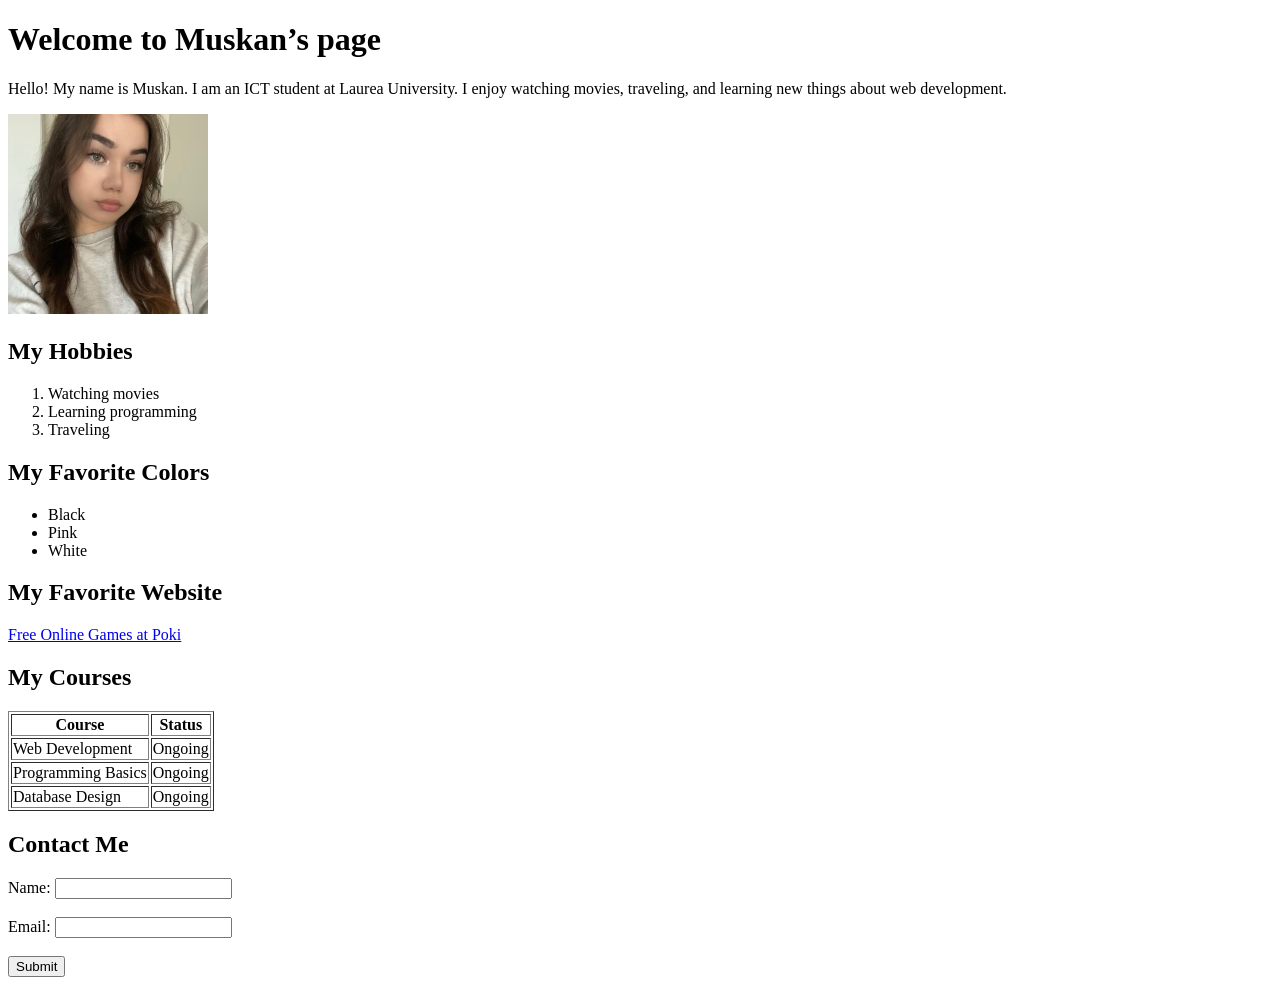
<file: ws_01/index.html>
<!DOCTYPE html>
    <html>
    <head>
        <title>My First HTML Page</title>
    </head>
    <body>
        <h1>Welcome to Muskan’s page</h1>
        <p>Hello! My name is Muskan. I am an ICT student at Laurea University.
        I enjoy watching movies, traveling, and learning new things about web development.</p>
        <img src="a6fc849f19.jpeg.jpg" alt="My Photo" width="200 height="200" ">

        <h2>My Hobbies</h2>
    <ol>
        <li>Watching movies</li>
        <li>Learning programming</li>
        <li>Traveling</li>
    </ol>
    
    <h2>My Favorite Colors</h2>
    <ul>
        <li>Black</li>
        <li>Pink</li>
        <li>White</li>
    </ul>

    <h2>My Favorite Website</h2>
    <a href="https://poki.com/">Free Online Games at Poki</a>
    
<h2>My Courses</h2>

<table border="1">
    <tr>
        <th>Course</th>
        <th>Status</th>
    </tr>
    <tr>
        <td>Web Development</td>
        <td>Ongoing</td>
    </tr>
    <tr>
        <td>Programming Basics</td>
        <td>Ongoing</td>
    </tr>
    <tr>
        <td>Database Design</td>
        <td>Ongoing</td>
    </tr>
</table>

<h2>Contact Me</h2>

<form>
    <label for="Muskan">Name:</label>
    <input type="text" id="name" name="name">
    <br><br>

    <label for="email">Email:</label>
    <input type="email" id="email" name="email">
    <br><br>

    <input type="submit" value="Submit">
</form>

    </body>
    </html>
</file>
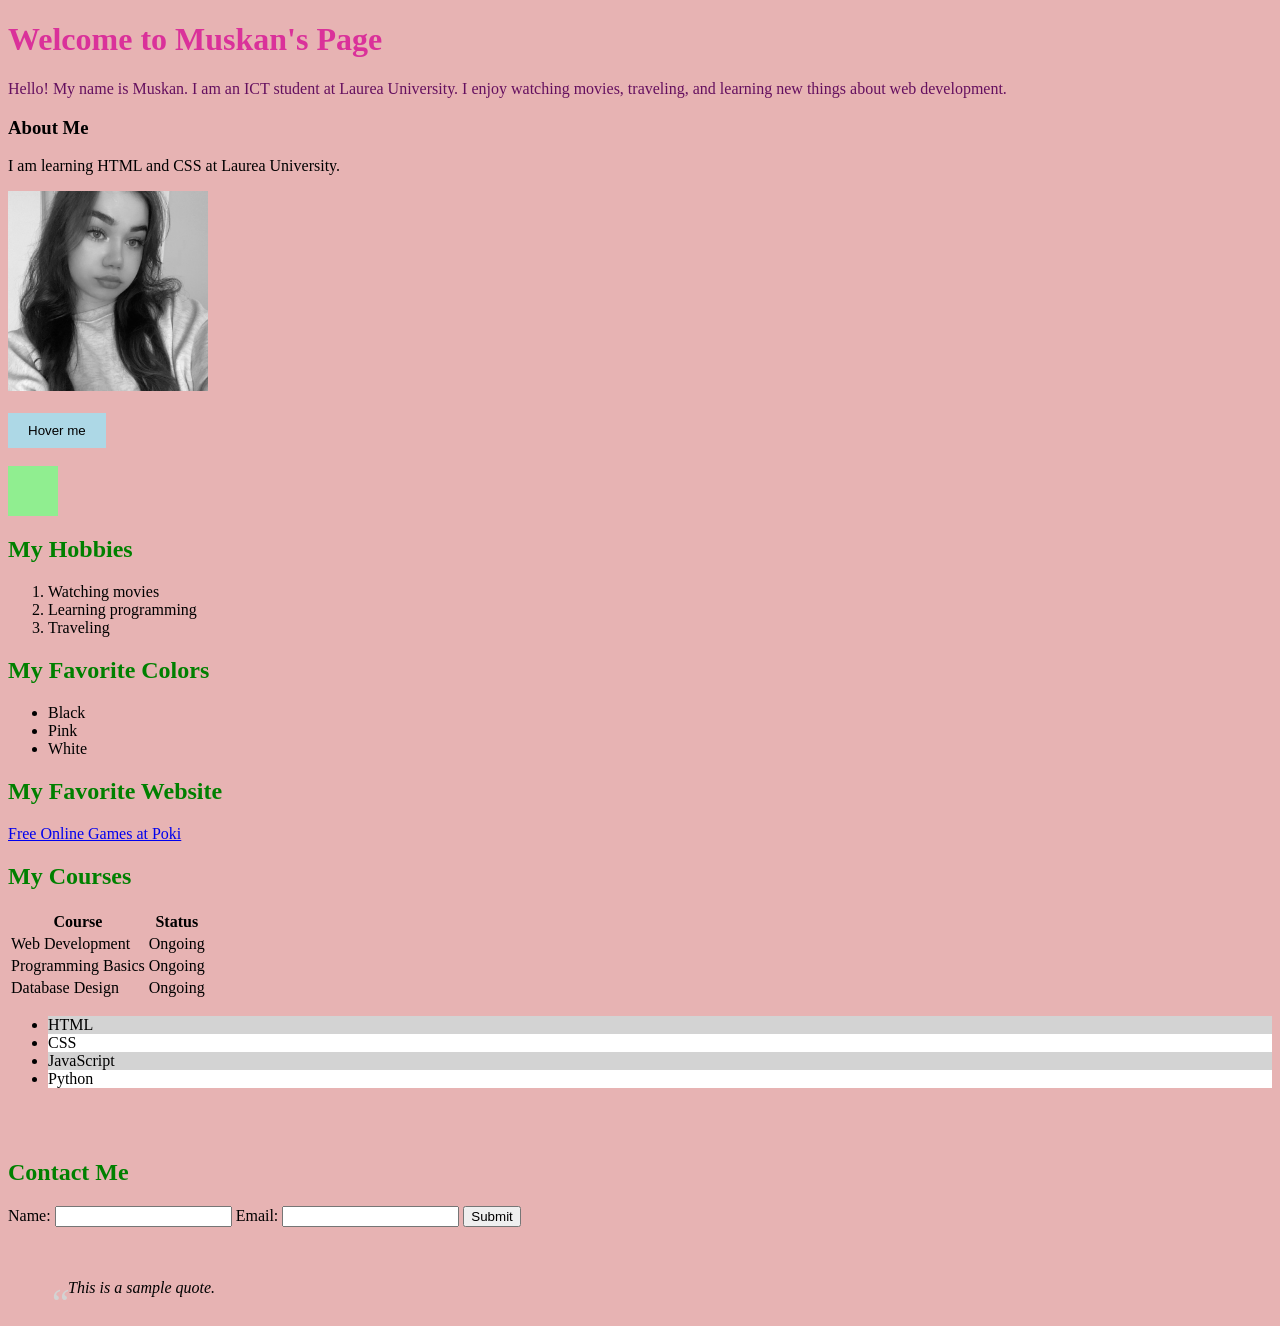
<file: ws_03/index.html>
<!DOCTYPE html>
<html>

<head>
    <title>My First HTML Page</title>

    <link rel="stylesheet" href="style.css">

    <style>
        h2 {
            color: green;
        }

        body {
            background-color: rgb(231, 179, 179);
        }
    </style>

</head>

<body>

    <h1 style="color:rgb(218, 49, 154);">Welcome to Muskan's Page</h1>

    <p style="color:rgb(101, 16, 95);">
        Hello! My name is Muskan. I am an ICT student at Laurea University.
        I enjoy watching movies, traveling, and learning new things about web development.
    </p>

    <div class="content-box">
        <h3>About Me</h3>
        <p>I am learning HTML and CSS at Laurea University.</p>
    </div>

<img src="a6fc849f19.jpeg.jpg" alt="My Photo" class="filter-image" width="200" height="200">

    <br><br>
    <!-- Task 1 -->
    <button class="transition-button">Hover me</button>

    <br><br>

    <!-- Task 2 -->
    <div class="animation-box"></div>

    <h2>My Hobbies</h2>
    <ol>
        <li>Watching movies</li>
        <li>Learning programming</li>
        <li>Traveling</li>
    </ol>

    <h2>My Favorite Colors</h2>
    <ul>
        <li>Black</li>
        <li>Pink</li>
        <li>White</li>
    </ul>

    <h2>My Favorite Website</h2>

    <a href="https://poki.com/" target="_blank">
        Free Online Games at Poki
    </a>

    <h2>My Courses</h2>

    <table>
        <tr>
            <th>Course</th>
            <th>Status</th>
        </tr>

        <tr>
            <td>Web Development</td>
            <td>Ongoing</td>
        </tr>

        <tr>
            <td>Programming Basics</td>
            <td>Ongoing</td>
        </tr>

        <tr>
            <td>Database Design</td>
            <td>Ongoing</td>
        </tr>
    </table>

    <!-- Task 3 -->
    <ul class="pseudo-list">
        <li>HTML</li>
        <li>CSS</li>
        <li>JavaScript</li>
        <li>Python</li>
    </ul>

    <br><br>


       <h2>Contact Me</h2>

    <form>
        <label for="name">Name:</label>
        <input type="text" id="name" name="name">

        <label for="email">Email:</label>
        <input type="email" id="email" name="email">

        <input type="submit" value="Submit">
    </form>
    <br><br>
    <!-- Task 5 -->
    <blockquote class="quote">
        This is a sample quote.
    </blockquote>

</body>

</html>
</file>
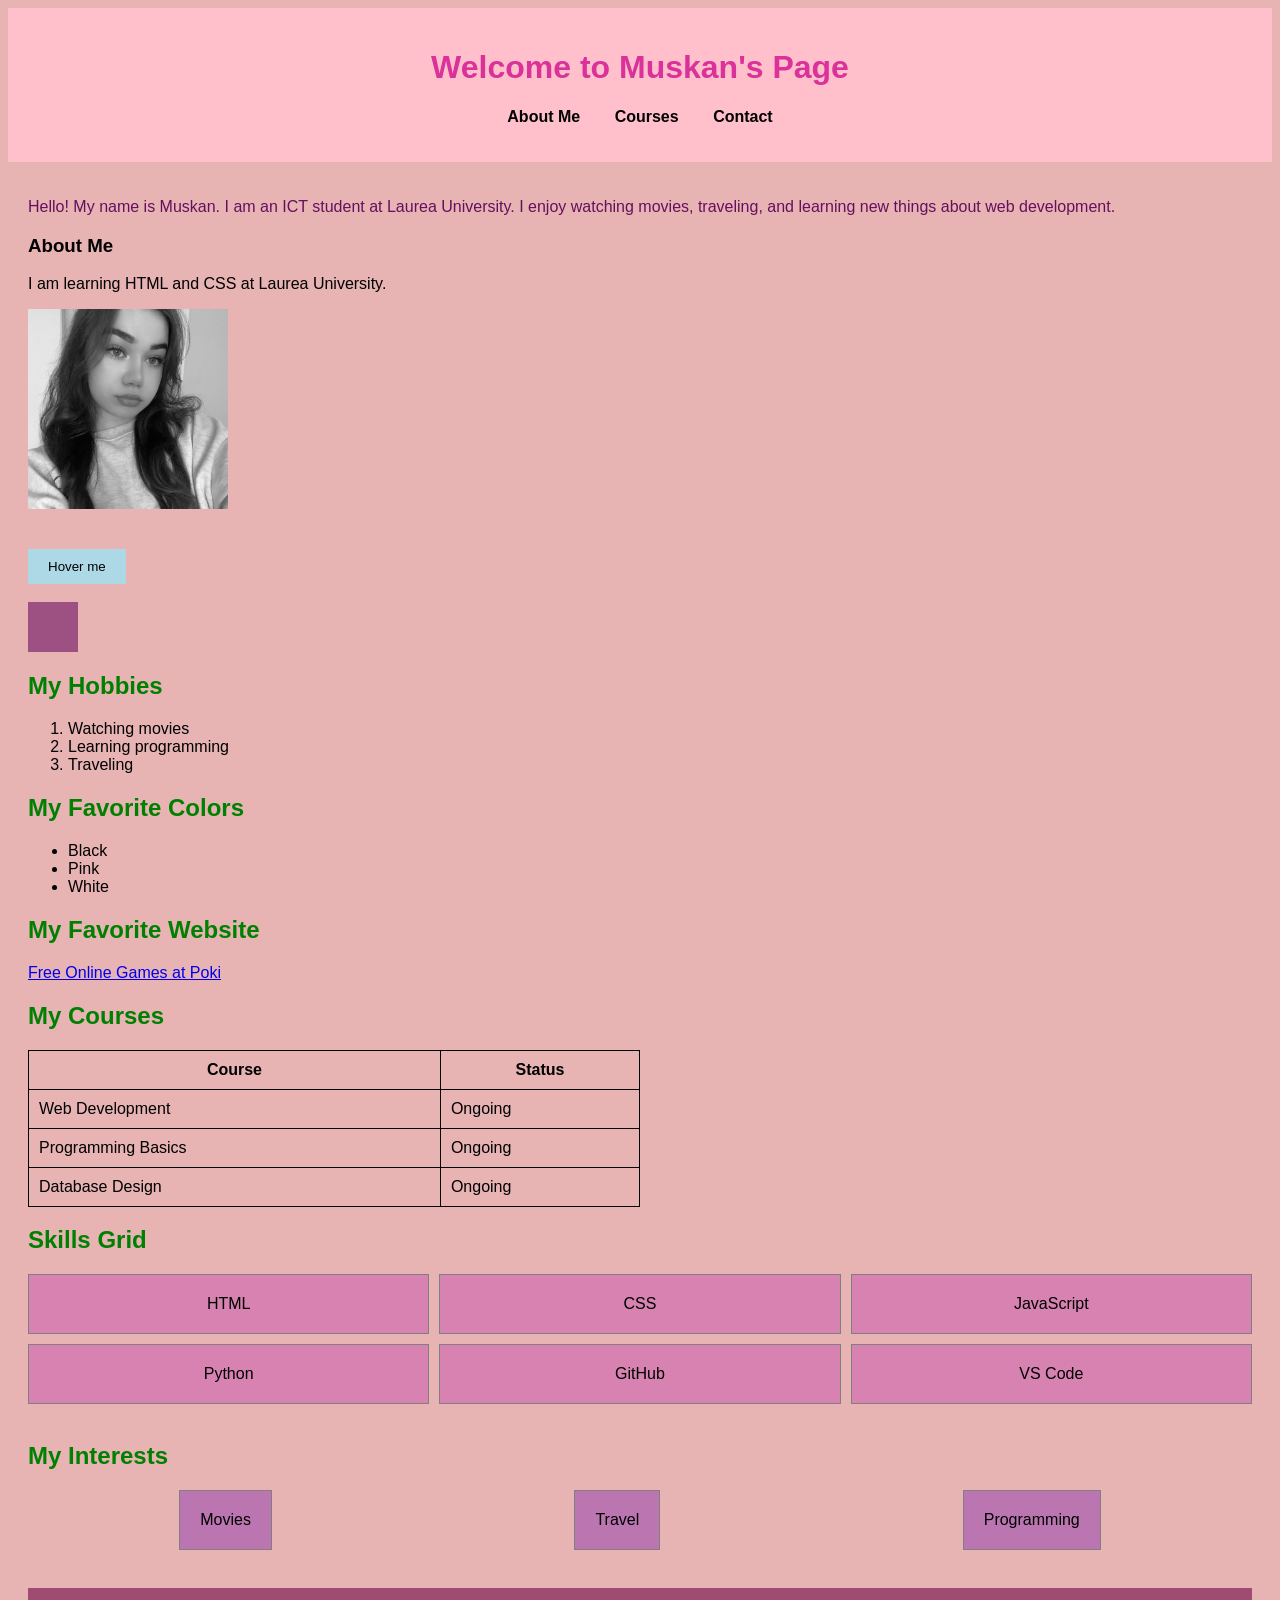
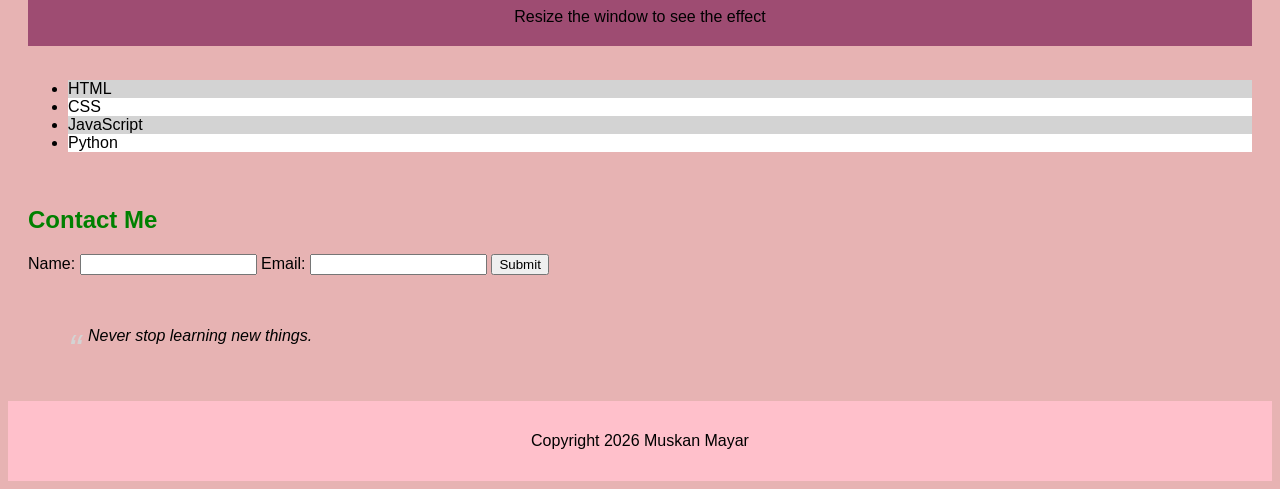
<file: ws_04/index.html>
<!DOCTYPE html>
<html>

<head>
    <title>My First HTML Page</title>

    <link rel="stylesheet" href="style.css">

    <style>
        h2 {
            color: green;
        }

        body {
            background-color: rgb(231, 179, 179);
        }
    </style>

</head>

<body>

<header>
    <h1 style="color:rgb(218, 49, 154);">Welcome to Muskan's Page</h1>

    <nav>
        <ul>
            <li><a href="#about">About Me</a></li>
            <li><a href="#courses">Courses</a></li>
            <li><a href="#contact">Contact</a></li>
        </ul>
    </nav>
</header>

<main>

<section id="about">

    <p style="color:rgb(101, 16, 95);">
        Hello! My name is Muskan. I am an ICT student at Laurea University.
        I enjoy watching movies, traveling, and learning new things about web development.
    </p>

    <div class="content-box">
        <h3>About Me</h3>
        <p>I am learning HTML and CSS at Laurea University.</p>
    </div>

    <img src="a6fc849f19.jpeg.jpg" alt="My Photo" class="filter-image" width="200" height="200">

</section>

<section><br><br>

    <button class="transition-button">Hover me</button>

    <br><br>

    <div class="animation-box"></div>

</section>

<section>

    <h2>My Hobbies</h2>

    <ol>
        <li>Watching movies</li>
        <li>Learning programming</li>
        <li>Traveling</li>
    </ol>

    <h2>My Favorite Colors</h2>

    <ul>
        <li>Black</li>
        <li>Pink</li>
        <li>White</li>
    </ul>

</section>

<section>

    <h2>My Favorite Website</h2>

    <a href="https://poki.com/" target="_blank">
        Free Online Games at Poki
    </a>

</section>

<section id="courses">

    <h2>My Courses</h2>

    <table>
        <tr>
            <th>Course</th>
            <th>Status</th>
        </tr>

        <tr>
            <td>Web Development</td>
            <td>Ongoing</td>
        </tr>

        <tr>
            <td>Programming Basics</td>
            <td>Ongoing</td>
        </tr>

        <tr>
            <td>Database Design</td>
            <td>Ongoing</td>
        </tr>

    </table>

</section>

<section>

    <h2>Skills Grid</h2>

    <div class="grid-container">
        <div class="grid-item">HTML</div>
        <div class="grid-item">CSS</div>
        <div class="grid-item">JavaScript</div>
        <div class="grid-item">Python</div>
        <div class="grid-item">GitHub</div>
        <div class="grid-item">VS Code</div>
    </div>

</section><br>

<section>

    <h2>My Interests</h2>

    <div class="flex-container">
        <div class="box">Movies</div>
        <div class="box">Travel</div>
        <div class="box">Programming</div>
    </div>

</section><br>

<section>

    <div class="responsive-box">
        Resize the window to see the effect
    </div>

</section><br>

<section>

    <ul class="pseudo-list">
        <li>HTML</li>
        <li>CSS</li>
        <li>JavaScript</li>
        <li>Python</li>
    </ul>

    <br>

</section>

<section id="contact">

    <h2>Contact Me</h2>

    <form>

        <label for="name">Name:</label>
        <input type="text" id="name" name="name">

        <label for="email">Email:</label>
        <input type="email" id="email" name="email">

        <input type="submit" value="Submit">

    </form>

</section>
<br><br>

<blockquote class="quote">
    Never stop learning new things.
</blockquote>

</main>

<footer>
    <p>Copyright 2026 Muskan Mayar</p>
</footer>

</body>
</html>
</file>
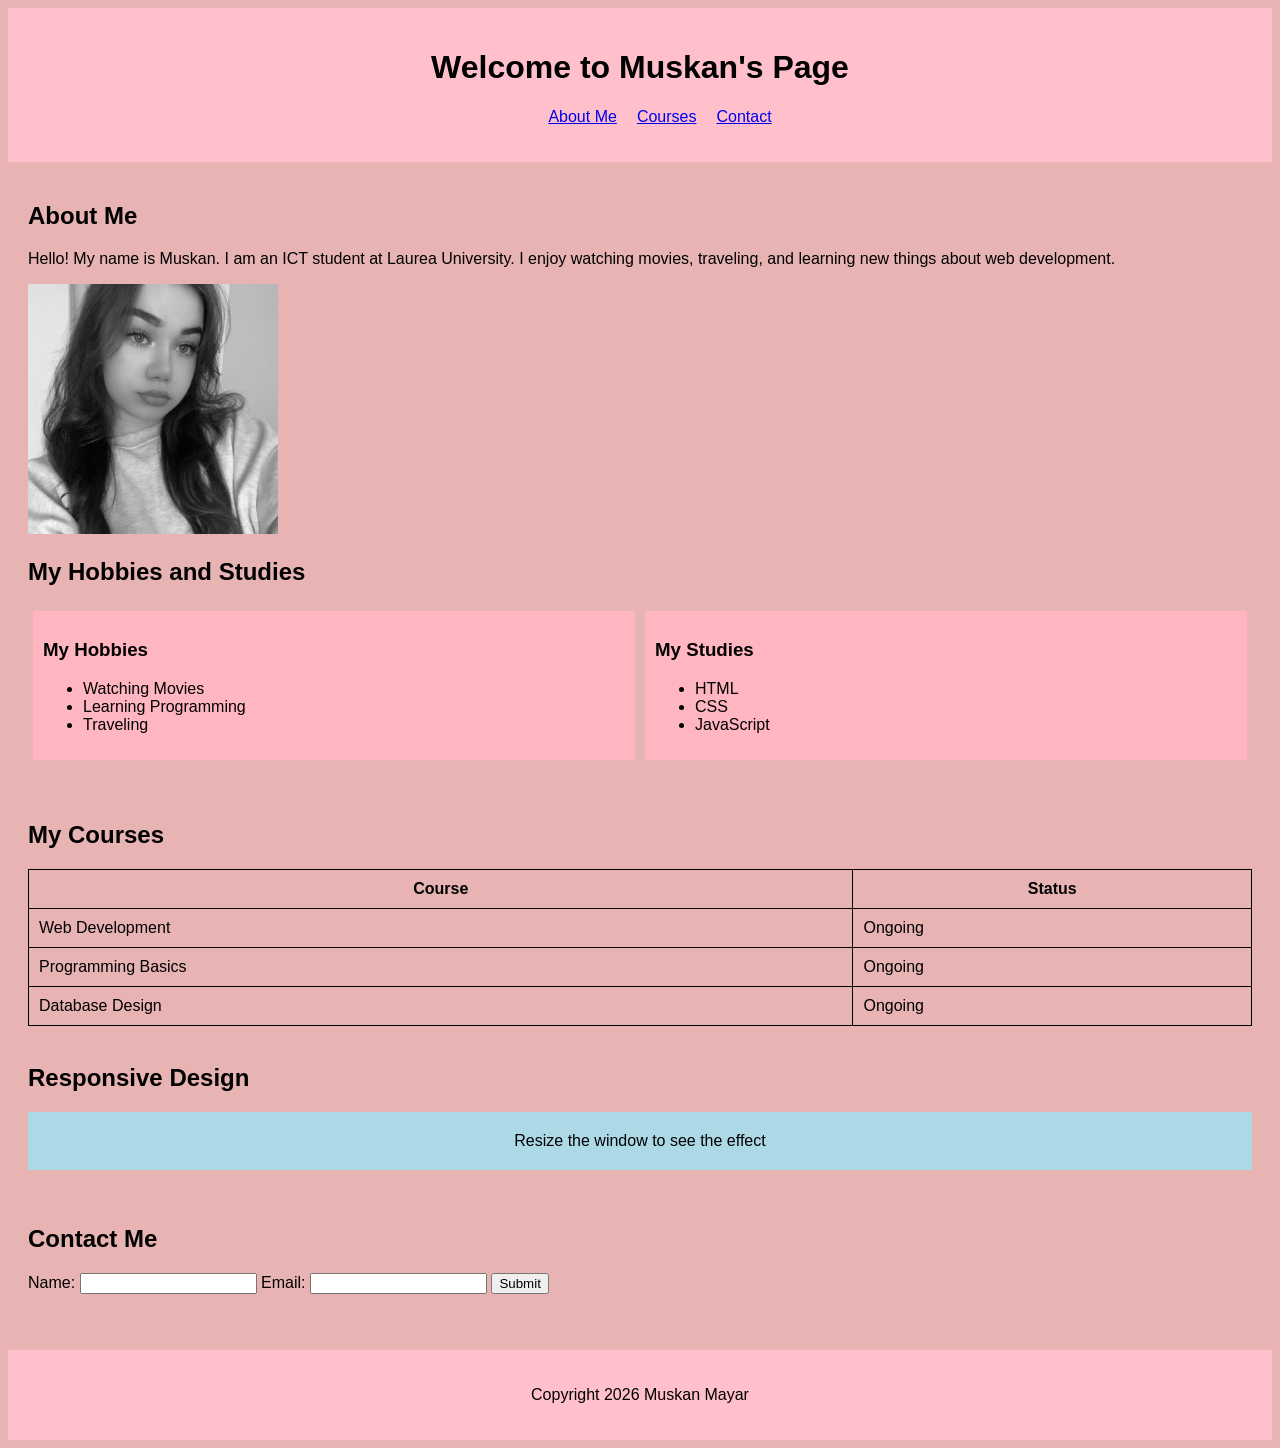
<file: ws_05/index.html>
<!DOCTYPE html>
<html>

<head>
    <meta name="viewport" content="width=device-width, initial-scale=1.0">
    <title>Muskan's Responsive Website</title>
    <link rel="stylesheet" href="style.css">
</head>

<body>

<header>

    <h1>Welcome to Muskan's Page</h1>

    <nav class="responsive-nav">

        <button class="menu-toggle">☰ Menu</button>

        <ul class="nav-list">
            <li><a href="#about">About Me</a></li>
            <li><a href="#courses">Courses</a></li>
            <li><a href="#contact">Contact</a></li>
        </ul>

    </nav>

</header>

<main>

<section id="about">

    <h2>About Me</h2>

    <p>
        Hello! My name is Muskan. I am an ICT student at Laurea University.
        I enjoy watching movies, traveling, and learning new things about web development.
    </p>

    <img src="a6fc849f19.jpeg.jpg"
         alt="My Photo"
         class="filter-image responsive-image">

</section>

<section>

    <h2>My Hobbies and Studies</h2>

    <div class="responsive-container">

        <div class="column">

            <h3>My Hobbies</h3>

            <ul>
                <li>Watching Movies</li>
                <li>Learning Programming</li>
                <li>Traveling</li>
            </ul>

        </div>

        <div class="column">

            <h3>My Studies</h3>

            <ul>
                <li>HTML</li>
                <li>CSS</li>
                <li>JavaScript</li>
            </ul>

        </div>

    </div>

</section>

<br><br>

<section id="courses">

    <h2>My Courses</h2>

    <table>

        <tr>
            <th>Course</th>
            <th>Status</th>
        </tr>

        <tr>
            <td>Web Development</td>
            <td>Ongoing</td>
        </tr>

        <tr>
            <td>Programming Basics</td>
            <td>Ongoing</td>
        </tr>

        <tr>
            <td>Database Design</td>
            <td>Ongoing</td>
        </tr>

    </table>

</section>

<br>
<section>

    <h2>Responsive Design</h2>

    <div class="media-query-box">
        Resize the window to see the effect
    </div>

</section>
<br><br>

<section id="contact">

    <h2>Contact Me</h2>

    <form>

        <label for="name">Name:</label>
        <input type="text" id="name" name="name">

        <label for="email">Email:</label>
        <input type="email" id="email" name="email">

        <input type="submit" value="Submit">

    </form>

</section>
<br><br>

</main>

<footer>

    <p>Copyright 2026 Muskan Mayar</p>

</footer>

</body>

</html>
</file>
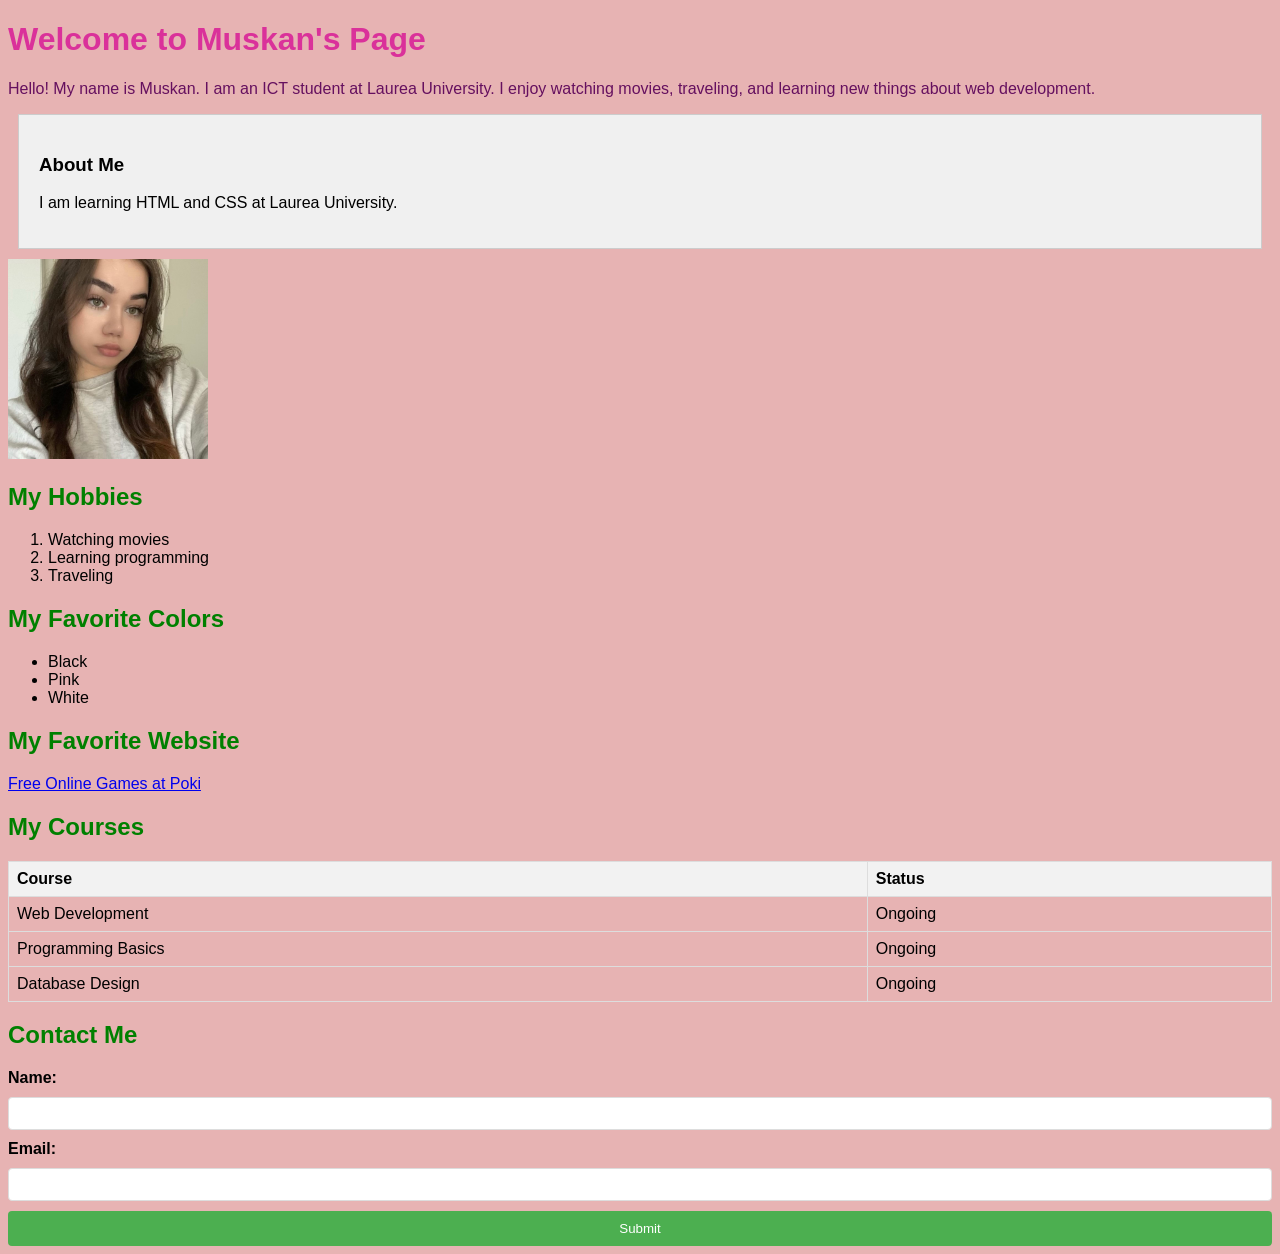
<file: ws_02/index2.html>
<!DOCTYPE html>
<html>

<head>
    <title>My First HTML Page</title>

    <link rel="stylesheet" href="style.css">

    <style>
        h2 {
            color: green;
        }

        body {
            background-color: rgb(231, 179, 179);
        }
    </style>

</head>

<body>

    <h1 style="color:rgb(218, 49, 154);">Welcome to Muskan's Page</h1>

    <p style="color:rgb(101, 16, 95);">
        Hello! My name is Muskan. I am an ICT student at Laurea University.
        I enjoy watching movies, traveling, and learning new things about web development.
    </p>

    <div class="content-box">
        <h3>About Me</h3>
        <p>I am learning HTML and CSS at Laurea University.</p>
    </div>

    <img src="a6fc849f19.jpeg.jpg" alt="My Photo" width="200" height="200">

    <h2>My Hobbies</h2>
    <ol>
        <li>Watching movies</li>
        <li>Learning programming</li>
        <li>Traveling</li>
    </ol>

    <h2>My Favorite Colors</h2>
    <ul>
        <li>Black</li>
        <li>Pink</li>
        <li>White</li>
    </ul>

    <h2>My Favorite Website</h2>

    <a href="https://poki.com/" target="_blank">
        Free Online Games at Poki
    </a>

    <h2>My Courses</h2>

    <table>
        <tr>
            <th>Course</th>
            <th>Status</th>
        </tr>

        <tr>
            <td>Web Development</td>
            <td>Ongoing</td>
        </tr>

        <tr>
            <td>Programming Basics</td>
            <td>Ongoing</td>
        </tr>

        <tr>
            <td>Database Design</td>
            <td>Ongoing</td>
        </tr>

    </table>

    <h2>Contact Me</h2>

    <form>

        <label for="name">Name:</label>
        <input type="text" id="name" name="name">

        <label for="email">Email:</label>
        <input type="email" id="email" name="email">

        <input type="submit" value="Submit">

    </form>

</body>

</html>
</file>
<file: ws_03/style.css>
.transition-button {
    background-color: lightblue;
    padding: 10px 20px;
    border: none;
    cursor: pointer;
    transition: background-color 0.3s ease;
}

.transition-button:hover {
    background-color: lightcoral;
}

.animation-box {
    width: 50px;
    height: 50px;
    background-color: lightgreen;
    position: relative;
    animation: move 2s infinite alternate;
}

@keyframes move {
    from {
        left: 0;
    }

    to {
        left: 100px;
    }
}

.pseudo-list li:nth-child(odd) {
    background-color: lightgray;
}

.pseudo-list li:nth-child(even) {
    background-color: white;
}

.filter-image {
    filter: grayscale(100%);
    transition: filter 0.3s ease;
}

.filter-image:hover {
    filter: grayscale(0%);
}

.quote {
    position: relative;
    padding-left: 20px;
    font-style: italic;
}

.quote::before {
    content: "“";
    font-size: 40px;
    position: absolute;
    left: 0;
    top: 0;
    color: lightgray;
}
</file>
<file: ws_04/style.css>
body {
    font-family: Arial, sans-serif;
}

/* Workshop 3 */

.transition-button {
    background-color: lightblue;
    padding: 10px 20px;
    border: none;
    cursor: pointer;
    transition: background-color 0.3s ease;
}

.transition-button:hover {
    background-color: lightcoral;
}

table {
    width: 50%;
    border-collapse: collapse;
}

th,
td {
    border: 1px solid black;
    padding: 10px;
}

.animation-box {
    width: 50px;
    height: 50px;
    background-color: rgb(156, 81, 130);
    position: relative;
    animation: move 2s infinite alternate;
}

@keyframes move {
    from {
        left: 0;
    }

    to {
        left: 100px;
    }
}

.pseudo-list li:nth-child(odd) {
    background-color: lightgray;
}

.pseudo-list li:nth-child(even) {
    background-color: white;
}

.filter-image {
    filter: grayscale(100%);
    transition: filter 0.3s ease;
}

.filter-image:hover {
    filter: grayscale(0%);
}

.quote {
    position: relative;
    padding-left: 20px;
    font-style: italic;
}

.quote::before {
    content: "“";
    font-size: 40px;
    position: absolute;
    left: 0;
    top: 0;
    color: lightgray;
}

/* Workshop 4 */

/* Header */

header {
    background-color: pink;
    padding: 20px;
    text-align: center;
}

/* Navigation */

nav ul {
    list-style: none;
    padding: 0;
}

nav li {
    display: inline;
    margin: 0 15px;
}

nav a {
    text-decoration: none;
    color: black;
    font-weight: bold;
}

/* Main content */

main {
    padding: 20px;
}

/* Footer */

footer {
    background-color: pink;
    text-align: center;
    padding: 15px;
    margin-top: 20px;
}

/* Grid Layout */

.grid-container {
    display: grid;
    grid-template-columns: repeat(3, 1fr);
    gap: 10px;
}

.grid-item {
    background-color: rgb(215, 130, 177);
    padding: 20px;
    text-align: center;
    border: 1px solid gray;
}

/* Flexbox Layout */

.flex-container {
    display: flex;
    justify-content: space-around;
    align-items: center;
    margin-top: 20px;
}

.box {
    background-color: rgb(187, 118, 178);
    padding: 20px;
    text-align: center;
    border: 1px solid gray;
}

/* Responsive Box */

.responsive-box {
    padding: 20px;
    text-align: center;
    margin-top: 20px;
}

@media (max-width: 600px) {
    .responsive-box {
        background-color: lightcoral;
    }
}

@media (min-width: 601px) {
    .responsive-box {
        background-color: rgb(158, 76, 114);
    }
}
</file>
<file: ws_05/style.css>
body {
    font-family: Arial, sans-serif;
    background-color: rgb(231, 179, 179);
}

header {
    background-color: pink;
    padding: 20px;
    text-align: center;
}

footer {
    background-color: pink;
    text-align: center;
    padding: 20px;
}

main {
    padding: 20px;
}

table {
    width: 100%;
    border-collapse: collapse;
}

th,
td {
    border: 1px solid black;
    padding: 10px;
}

.responsive-container {
    display: flex;
    flex-wrap: wrap;
}

.column {
    flex: 1;
    padding: 10px;
    background-color: lightpink;
    margin: 5px;
}

.filter-image {
    filter: grayscale(100%);
    transition: filter 0.3s ease;
}

.filter-image:hover {
    filter: grayscale(0%);
}

.responsive-image {
    width: 250px;
    max-width: 100%;
    height: auto;
}

.media-query-box {
    padding: 20px;
    text-align: center;
}

.responsive-nav .nav-list {
    display: flex;
    list-style: none;
    justify-content: center;
    gap: 20px;
}

.menu-toggle {
    display: none;
}

@media (max-width: 600px) {

    .column {
        flex: 100%;
    }

    .media-query-box {
        background-color: lightcoral;
    }

    .responsive-nav .nav-list {
        display: none;
    }

    .responsive-nav .menu-toggle {
        display: block;
    }
}

@media (min-width: 601px) {

    .media-query-box {
        background-color: lightblue;
    }
}
</file>
<file: ws_02/style.css>
body {
    font-family: Arial, sans-serif;
}

.content-box {
    padding: 20px;
    margin: 10px;
    background-color: #f0f0f0;
    border: 1px solid #ccc;
}

table {
    width: 100%;
    border-collapse: collapse;
}

th,
td {
    border: 1px solid #ddd;
    padding: 8px;
    text-align: left;
}

th {
    background-color: #f2f2f2;
}

form {
    display: flex;
    flex-direction: column;
    gap: 10px;
}

label {
    font-weight: bold;
}

input[type="text"],
input[type="email"] {
    padding: 8px;
    border: 1px solid #ddd;
    border-radius: 4px;
}

input[type="submit"] {
    background-color: #4CAF50;
    color: white;
    padding: 10px;
    border: none;
    border-radius: 4px;
    cursor: pointer;
}

input[type="submit"]:hover {
    background-color: #45a049;
}
</file>
